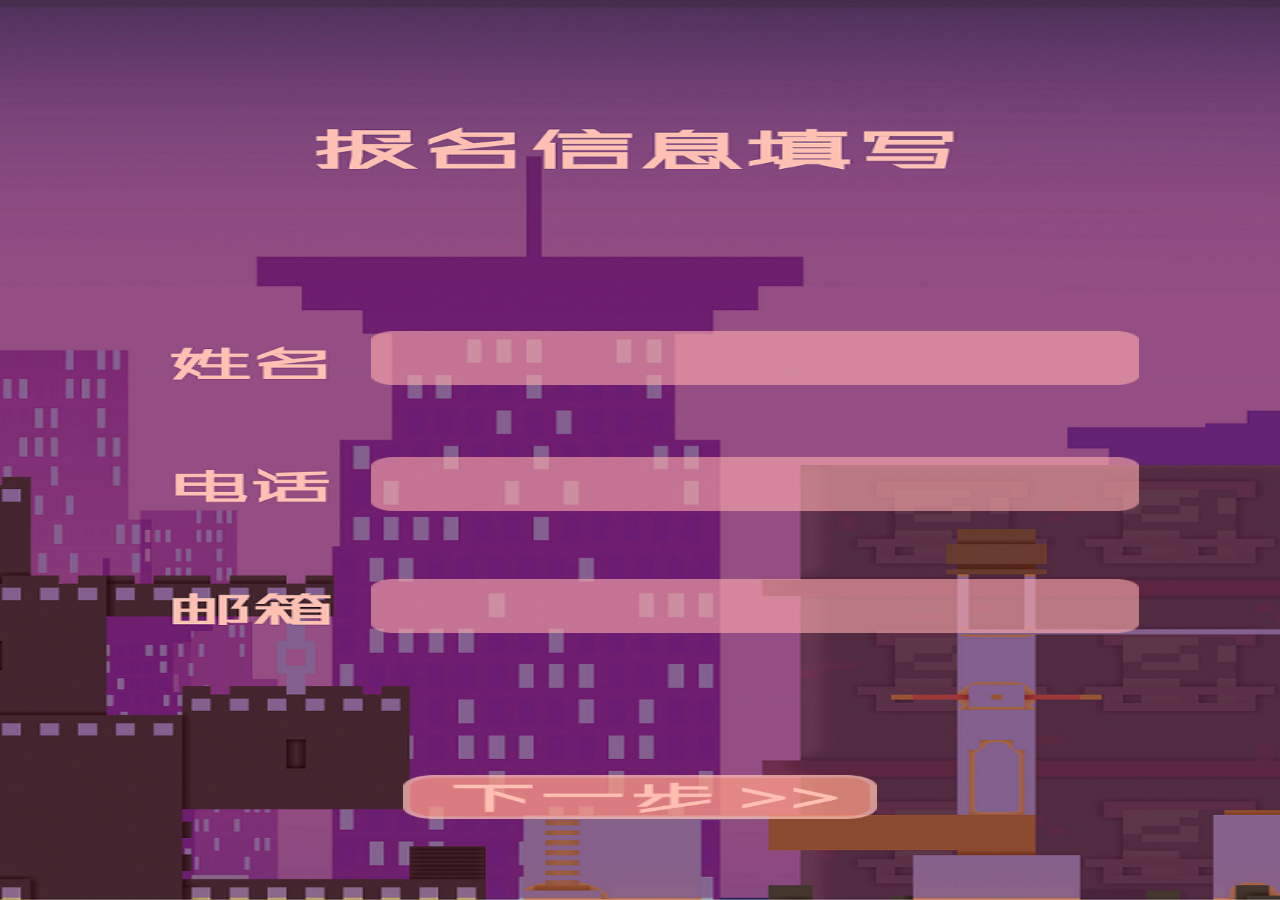
<file: index.html>
<!DOCTYPE html>
<html>
<head>
    <meta charset="UTF-8">
    <meta name="viewport" content="width=device-width, initial-scale=1, maximum-scale=1, user-scalable=no">
    <title>光涂活动排号页面</title>
    <script src="js/jquery-3.2.1.min.js"></script>
    <script src="js/main.js"></script>
    <!--script src="http://code.jquery.com/mobile/1.3.2/jquery.mobile-1.3.2.min.js"></script-->
    <!--link rel="stylesheet" href="http://code.jquery.com/mobile/1.3.2/jquery.mobile-1.3.2.min.css"-->
    <link rel="stylesheet" href="css/mainstyle.css">

</head>

<body>
    <div id="outerDiv">
        <div id="info">
            <div class="page" id="page1" style="display: block">
                <p class="text" id="text11"><input type="text" id="name"/></p>
                <p class="text" id="text12"><input type="number" id="phone"/></p>
                <p class="text" id="text13"><input type="mail" id="mail"/></p>
                <p id="info1"></p>
                <button class="btn" id="next1"></button>
            </div>
            <div class="page" id="page2" style="display: none">
                <div class="box" id="box1">
                    <div class="cover" id="cover1"></div>
                </div>
                <div class="box" id="box2">
                    <div class="cover" id="cover2"></div>
                </div>
                <div class="box" id="box3">
                    <div class="cover" id="cover3"></div>
                </div>
                <div class="box" id="box4">
                    <div class="cover" id="cover4"></div>
                </div>
                <div class="box" id="box5">
                    <div class="cover" id="cover5"></div>
                </div>
                <div class="box" id="box6">
                    <div class="cover" id="cover6"></div>
                </div>
                <div class="check" id="pic1"></div>
                <div class="check" id="pic2"></div>
                <div class="check" id="pic3"></div>
                <div class="check" id="pic4"></div>
                <div class="check" id="pic5"></div>
                <div class="check" id="pic6"></div>
                <div class="check" id="pic7"></div>
                <div id="info2"></div>
                <button class="btn" id="next2"></button>
            </div>
            <div class="page" id="page3" style="display: none">
                <p id="num"></p>
                <div id="selected1"></div>
                <p id="num1"></p>
                <div id="selected2"></div>
                <p id="num2"></p>
            </div>
        </div>
    </div>
</body>
</html>
</file>
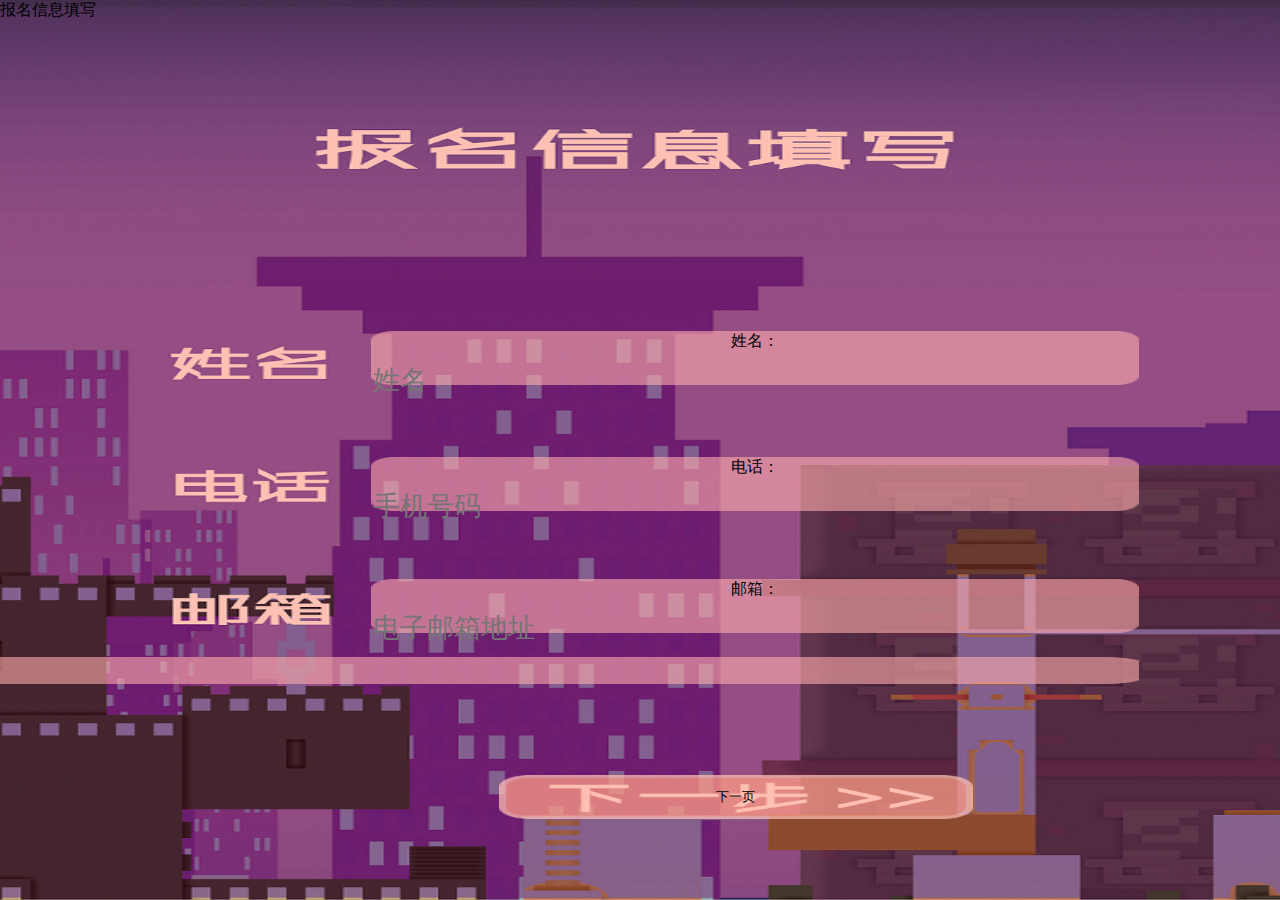
<file: getNumber.html>
<!DOCTYPE html>
<html>
<head>
    <meta charset="UTF-8">
    <meta name="viewport" content="width=device-width, initial-scale=1, maximum-scale=1, user-scalable=no">
    <title>光涂活动排号页面</title>
    <script src="js/jquery-3.2.1.min.js"></script>
    <script src="js/main.js"></script>
    <!--script src="http://code.jquery.com/mobile/1.3.2/jquery.mobile-1.3.2.min.js"></script-->
    <!--link rel="stylesheet" href="http://code.jquery.com/mobile/1.3.2/jquery.mobile-1.3.2.min.css"-->
    <link rel="stylesheet" href="css/mainstyle.css">

</head>

<body>
    <div id="outerDiv">
        <div id="info">
            <div class="page" id="page1" style="display: block">
                <h class="title">报名信息填写</h>
                <p class="text" id="text11">姓名：<input type="text" placeholder="姓名" id="name"/></p>
                <p class="text" id="text12">电话：<input type="number" placeholder="手机号码" id="phone"/></p>
                <p class="text" id="text13">邮箱：<input type="mail" placeholder="电子邮箱地址" id="mail"/></p>
                <p class="text" id="info1"></p>
                <button class="btn" id="next1">下一页</button>
            </div>
            <div class="page" id="page2" style="display: none">
                <h id="title2">请选择图案(每人至多选择两项)</h>
                <div id="innerDiv">
                    <div class="box" id="pic1">
                        <input class="check" id="check1" type="checkbox" value="pic1"/>
                        <span>图片1</span>
                        <img class="img" src="img/pic1.jpg"/>
                    </div>
                    <div class="box" id="pic2">
                        <input class="check" id="check2" type="checkbox" value="pic2"/>
                        <span>图片2</span>
                        <img class="img" src="img/pic2.jpg"/>
                    </div>
                    <div class="box" id="pic3">
                        <input class="check" id="check3" type="checkbox" value="pic3"/>
                        <span>图片3</span>
                        <img class="img" src="img/pic3.jpg"/>
                    </div>
                    <div class="box" id="pic4">
                        <input class="check" id="check4" type="checkbox" value="pic4"/>
                        <span>图片4</span>
                        <img class="img" src="img/pic4.jpg"/>
                    </div>
                    <div class="box" id="pic5">
                        <input class="check" id="check5" type="checkbox" value="pic5"/>
                        <span>图片5</span>
                        <img class="img" src="img/pic5.jpg"/>
                    </div>
                    <div class="box" id="pic6">
                        <input class="check" id="check6" type="checkbox" value="pic6"/>
                        <span>图片6</span>
                        <img class="img" src="img/pic6.jpg"/>
                    </div>
                    <div id="diy">
                        <input class="check" id="check7" type="checkbox" value="diy"/>
                        <span>DIY图片</span>
                    </div>
                </div>
                <p id="info2" class="text"></p>
                <div id="btn">
                    <button class="btn" id="back">返回</button>
                    <button class="btn" id="next2">报名</button>
                </div>
            </div>
            <div class="page" id="page3" style="display: none">
                <div id="innerDiv2">
                    <p id="text31">报名成功！</p>
                    <p id="number">你的编号是：</p>
                    <p id="text32">活动结束后在公众号回复编号即可获取照片喔</p>
                    <p id="text33">你所选择的图案是</p>
                </div>
                <div id="selected">
                    <div id="selected1">
                        <p id="imgname1">图案<span id="num1"></span></p>
                        <div id="img1"></div>
                    </div>
                    <div id="selected2" style="display: none">
                        <p id="imgname2">图案<span id="num2"></span></p>
                        <div id="img2"></div>
                    </div>
                </div>
                <p id="text34">请将该页面的截图向现场的工作人员出示</p>
                <div id="introtext">
                    <p>关于百步梯</p>
                    <p>从1988年成立至今已经15年的百步梯创新中心，在华南理工大学校团委的领导下，和校学生会、社团联合会组成了校三大组织。</p>
                    <p>如今的百步梯融入在我们校园生活的方方面面，“波板糖”APP主打核心功能校园巴士定位查询；“百步梯波板糖”官方微信，与华工教务系统相连，提供成绩查询、图书查询。线下，百步梯组织拥有“爱上女主播”播音主持大赛、“雕刻时光”电影盛典、“光迹涂鸦”创意集会、“毕业季”文化节等诸多具有广泛影响力的品牌活动。</p>
                </div>
        </div>
    </div>
    </div>
</body>
</html>
</file>
<file: css/mainstyle.css>
body, html, #info
{
    margin: 0;
    top: 0;
    left: 0;
    height: 100%;
    width: 100%;
}

input
{
    height: 100%;
    width: 100%;
    border: 0px;
    background-color: transparent;
    margin: 0px;
    font-size: 3vh;
    color: rgb(254, 191, 178);
}

.text
{
    text-align: center;
    position: absolute;
    width: 60%;
    height: 6%;
    right: 11%;
    background-image: url(../img/input.png);
    background-size: 100% 100%;
    background-position: center;
    background-repeat: no-repeat;
}

#text11
{
    top: 35%;
}

#text12
{
    top: 49%;
}

#text13
{
    top: 62.6%;
}

#info1
{
    position: absolute;
    top: 73%;
    font-size: 2vh;
    width: 100%;
    height: 3%;
    margin-top: 0;
    text-align: center;
    color: rgb(254, 191, 178);
}

.page
{
    width: 100%;
    height: 100%;
    position: relative;
    background-size: 100% 100%;
    background-position: center;
    background-repeat: no-repeat;
}

#page1
{
    background-image: url(../img/bg01.png);
}

#page2
{
    background-image: url(../img/bg02.png);
}

#page3
{
    background-image: url(../img/bg03.png);
}

#next1, #next2
{
    width: 37%;
    height: 4.9%;
    margin-left: 31.5%;
    border: none;
    position: absolute;
    text-align: center;
    bottom: 9%;
    background-color: transparent;
    background-image: url(../img/next.png);
    background-size: 100% 100%;
    background-repeat: no-repeat;
    background-position: center;
}

#innerDiv
{
    position: absolute;
    text-align: center;
    top: 120px;
    width: 100%;
    height: 430px;
}
#title2
{
    width: 100%;
    text-align: center;
    font-size: 1.2rem;
    position: absolute;
    top: 50px;
    left: 50%;
    transform: translate(-50%, 0%);
    -webkit-transform: translate(-50%, 0%);
}

.box
{
    width: 34.5%;
    height: 12.8%;
    margin: 0;
    /*border: solid 1px;*/
    position: absolute;
}

#box1
{
    top: 12.2%;
    left: 9.7%;
    background-image: url(../img/pic1.jpg);
    background-size: 100% 100%;
    background-position: center;
    background-repeat: no-repeat;
}

#box2
{
    top: 12.2%;
    right: 9.7%;
    background-image: url(../img/pic2.jpg);
    background-size: 100% 100%;
    background-position: center;
    background-repeat: no-repeat;
}

#box3
{
    top: 31.8%;
    left: 9.7%;
    background-image: url(../img/pic3.jpg);
    background-size: 100% 100%;
    background-position: center;
    background-repeat: no-repeat;
}

#box4
{
    top: 31.8%;
    right: 9.7%;
    background-image: url(../img/pic4.jpg);
    background-size: 100% 100%;
    background-position: center;
    background-repeat: no-repeat;
}

#box5
{
    top: 52.4%;
    left: 9.7%;
    background-image: url(../img/pic5.jpg);
    background-size: 100% 100%;
    background-position: center;
    background-repeat: no-repeat;
}

#box6
{
    top: 52.4%;
    right: 9.7%;
    background-image: url(../img/pic6.jpg);
    background-size: 100% 100%;
    background-position: center;
    background-repeat: no-repeat;
}

.cover
{
    position: absolute;
    display: none;
    background-color: rgba(128, 128, 128, 0.6);
    width: 100%;
    height: 100%;
    z-index: 20;
}

.check
{
    position: absolute;
    background-image: url(../img/select.png);
    background-size: 100% 100%;
    background-repeat: no-repeat;
    background-position: center;
    height: 2vh;
    width: 2vh;
}

#pic1
{
    left: 24.8%;
    top: 27.3%;
}

#pic2
{
    right: 24.8%;
    top: 27.3%;
}

#pic3
{
    left: 24.8%;
    top: 47.6%;
}

#pic4
{
    right: 24.8%;
    top: 47.6%;
}

#pic5
{
    left: 24.8%;
    top: 68%;
}

#pic6
{
    right: 24.8%;
    top: 68%;
}

#pic7
{
    left: 40.6%;
    top: 78%;
}

#info2
{
    position: absolute;
    top: 81%;
    font-size: 2vh;
    width: 100%;
    height: 3%;
    margin-top: 0;
    text-align: center;
    color: rgb(254, 191, 178);
}

#num
{
    position: absolute;
    color: rgb(254, 191, 178);
    font-size: 3vh;
    margin: 0;
    top: 21.5%;
    width: 100%;
    text-align: center;
}

#selected1, #selected2
{
    position: absolute;
    width: 34.5%;
    height: 12.8%;
    background-position: center;
    background-size: 100% 100%;
    background-repeat: no-repeat;
}

#selected1
{
    left: 8.6%;
    top: 36%;
}

#selected2
{
    right: 8.6%;
    top: 36%;
}

#num1, #num2
{
    position: absolute;
    font-size: 2.7vh;
    margin: 0;
    color: rgb(254, 191, 178);
}

#num1
{
    top: 50.3%;
    left: 28%;
}

#num2
{
    top: 50.3%;
    left: 78%;
}
</file>
